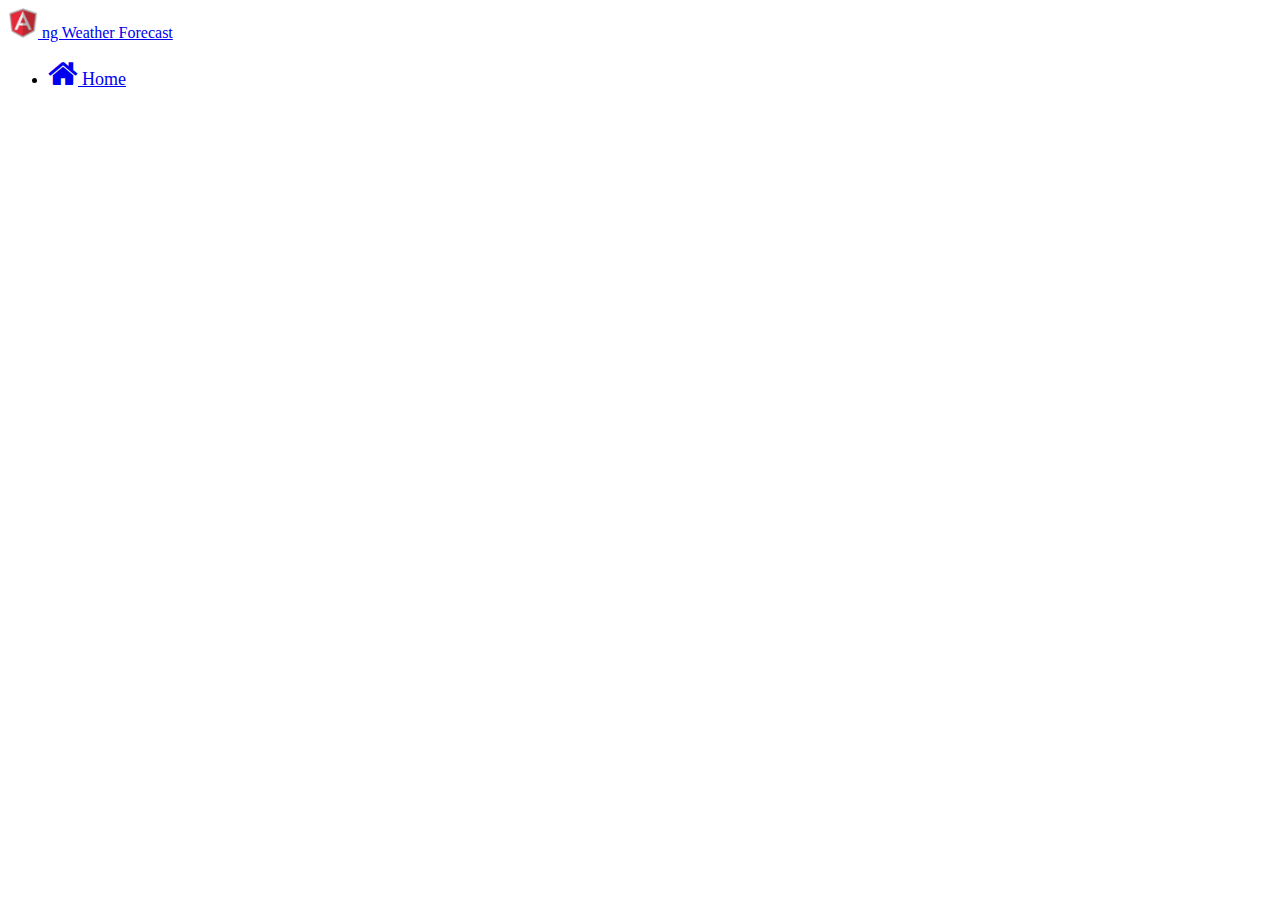
<file: index.html>
<!DOCTYPE html>
<html lang="en-us" ng-app='weatherApp'>
  <head>
    <title>AngularJS Weather Forecast SPA</title>
    <meta http-equiv="X-UA-Compatible" content="IE=Edge">
    <meta charset="UTF-8">
    <!-- load bootstrap and fontawesome via CDN -->
    <link rel="stylesheet" href="//bootswatch.com/sandstone/bootstrap.min.css" />
    <link rel="stylesheet" href="//maxcdn.bootstrapcdn.com/font-awesome/4.5.0/css/font-awesome.min.css" />
    <link rel="stylesheet" href="stylesheets/base.css" />
    <!-- load angular via CDN -->
    <script src="//code.angularjs.org/1.4.8/angular.min.js"></script>
    <script src="//code.angularjs.org/1.4.8/angular-route.min.js"></script>
    <script src="//code.angularjs.org/1.4.8/angular-resource.min.js"></script>
    <script src="app.js"></script>
    <script src="routes.js"></script>
    <script src="services.js"></script>
    <script src="controllers.js"></script>
    <script src="directives.js"></script>
  </head>
  <body>

    <header>
      <nav class="navbar navbar-default">
        <div class="container">
          <div class="navbar-header">
            <a class="navbar-brand" href="#/">
              <span><img src="images/angular_logo.png" class="navbar-logo"></span>
              <span>ng Weather Forecast</span>
            </a>
          </div>
          <ul class="nav navbar-nav navbar-right">
            <li>
              <a href="#/">
                <i class="fa fa-2x fa-home"></i>
                <span style="font-size: 18px;"> Home</span>
              </a>
            </li>
          </ul>
        </div>
      </nav>
    </header>

    <div class="container">
      <div ng-view>
      </div>
    </div>

  </body>
</html>
</file>
<file: stylesheets/base.css>
.navbar-logo {
  height: 30px;
  display: inline;
}
</file>
